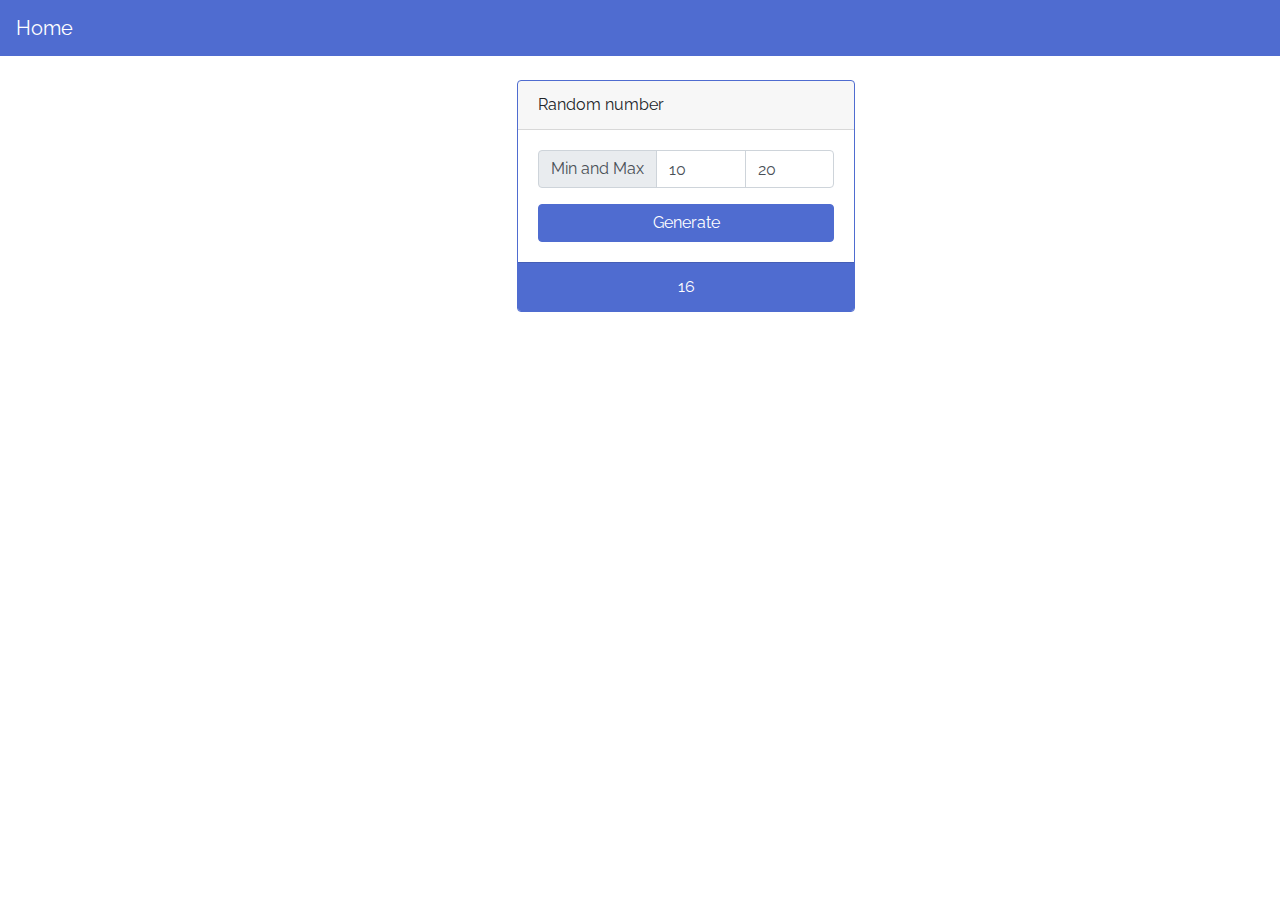
<file: random.html>
<!DOCTYPE html>
<html lang = "uk" >
<head>
    
    <meta charset="utf-8">
    <meta name="viewport" content="width=device-width, initial-scale=1, shrink-to-fit=no">
    <link rel="stylesheet" href="https://stackpath.bootstrapcdn.com/bootstrap/4.3.1/css/bootstrap.min.css" integrity="sha384-ggOyR0iXCbMQv3Xipma34MD+dH/1fQ784/j6cY/iJTQUOhcWr7x9JvoRxT2MZw1T" crossorigin="anonymous">
    <link rel="stylesheet" type="text/css" href="style.css">
</head>
<body>
    <nav class="navbar navbar-expand-lg fixed-top ">
        <a class="navbar-brand" href="index.html">Home</a>
    </nav>

    <!-- Random -->
    <div class="container random" id="random">
        <div class="row justify-content-center">
            <div class="offset-md-1 col-md-8 col-12 col-lg-4 offset-lg-1">
                <div class="card mb-3">
                    <div class="card-header">Random number</div>
                    <div class="card-body">
                        <form>
                            <div class="input-group">
                                <div class="input-group-prepend">
                                    <span class="input-group-text">Min and Max</span>
                                </div>
                                <input aria-label="Min" class="form-control" type="number" id="min-rand" value="10" min="0" max="99" step="1">
                                <input aria-label="Max" class="form-control" type="number" id="max-rand" value="20" min="1" max="100" step="1">
                            </div>
                             <input type="button" class="btn btn-block gen-rand" value="Generate" name="">
                        </form>
                    </div>
                    <div class="card-footer answer text-center">
                        
                    </div>
                    
                </div>
            </div>
        </div>
    </div>
    

    <!-- Bootstrap scripts -->
    <script src="https://ajax.googleapis.com/ajax/libs/jquery/3.3.1/jquery.min.js"></script>
    <script src="https://cdnjs.cloudflare.com/ajax/libs/popper.js/1.14.7/umd/popper.min.js" integrity="sha384-UO2eT0CpHqdSJQ6hJty5KVphtPhzWj9WO1clHTMGa3JDZwrnQq4sF86dIHNDz0W1" crossorigin="anonymous"></script>
    <script src="https://stackpath.bootstrapcdn.com/bootstrap/4.3.1/js/bootstrap.min.js" integrity="sha384-JjSmVgyd0p3pXB1rRibZUAYoIIy6OrQ6VrjIEaFf/nJGzIxFDsf4x0xIM+B07jRM" crossorigin="anonymous" ></script>
    <script type="text/javascript" src='rand-script.js'></script>

</body>
</html>
</file>
<file: style.css>
@import url('https://fonts.googleapis.com/css?family=Raleway');
*{
font-family: "Raleway";
}


.navbar{
background:#4f6cd0;
}
.nav-link , .navbar-brand{
color: #fff;
cursor: pointer;
}
.nav-link{
margin-right: 1em !important;
}
.nav-link:hover{
border: 1px solid #F2DC00;
font-weight: bold;
color: #fff;
}

.navbar-collapse{
justify-content: flex-end;
} /**/
.navbar-toggler{
background:#fff !important;
}

.bg-dark{
background-color:#343a40!important
}
.bg-primary{
background-color:#343a40!important
}

.header{
background-image: url('img/headerback.jpg');
background-attachment: fixed;
background-size: cover;
background-position: center;
}
.description h1{
	color: #4f6cd0;
}

.overlay{
position: absolute;
min-height: 100%;
min-width: 100%;
left: 0;
top: 0;
background: rgba(244, 244, 244, 0.79);
}

.description{
position: absolute;
top: 30%;
margin: auto;
padding: 2em;
}
.description h1{
color:#4f6cd0 ;
}
.description p{
color:#666;
font-size: 20px;
width: 50%;
line-height: 1.5;
}

.description button{
border:1px solid #4f6cd0;
background:#4f6cd0;
color:#fff;
}

.about{
margin: 4em 0;
padding: 1em;
position: relative;
}
.about h1{
color:#4f6cd0;
margin: 2em;
}
.about img{
height: 100%;
border-radius: 50%
}
.about span{
display: block;
color: #888;
position: absolute;
left: 115px;
}
.about .desc{
padding: 2em;
border-left:4px solid #10828C;
}
.about .desc h3{
color: #10828C;
}
.about .desc p{
line-height:2;
color:#888;
}

/*Portfolio*/
.portfolio{
margin: 4em 0;
position: relative;
}
.portfolio h1{
color:#4f6cd0;
margin: 2em;
}
.portfolio img{
height: 15rem;
width: 100%;
margin: 1em;
}

/*Fruits*/
.fruits{
margin: 4em 0;
position: relative;
}
.fruits h1{
color:#4f6cd0;
margin: 2em;
}
.fruits .card{
box-shadow: 0 0 20px #ccc;
}
.fruits .card img{
width: 100%;
height: 23 em;
}
.fruits .card-title{
color:#4f6cd0;
}
.fruits .card-body{
padding: 1em;
}

/*Team*/
.team{
margin: 4em 0;
position: relative;
}
.team h1{
color:#4f6cd0;
margin: 2em;
}
.team .item{
position: relative;
}
.team .des{
background: #4f6cd0;
color: #fff;
text-align: center;
border-bottom-left-radius: 50%;
}

.team .item:hover .des{
height: 80%;
background:#87c4ec7d;
position: absolute;
width: 90%;
padding: 1em;
padding-top: 2em;
top: 0;
border-bottom-left-radius: 0;
transition:.3s ease-in-out;
}

/*Contact form*/

.contact-form{
margin: 6em 0;
position: relative;
}
.contact-form h1{
padding:2em 1px;
color: #4f6cd0;
}
.contact-form .right{
max-width: 600px;
}
.contact-form .right .btn-secondary{
background: #4f6cd0;
color: #fff;
border:0;
}
.contact-form .right .form-control::placeholder{
color: #888;
font-size: 16px; }

/*random*/
.random{
	padding: 2em;
	padding-top: 5em;
}

.random .btn{
border:1px solid #4f6cd0;
background:#4f6cd0;
color:#fff;
margin-top: 1em;
}

.random .card{
	border:1px solid #4f6cd0;
}

.random .answer{
	background-color: #4f6cd0;
	color: #fff;
}
</file>
